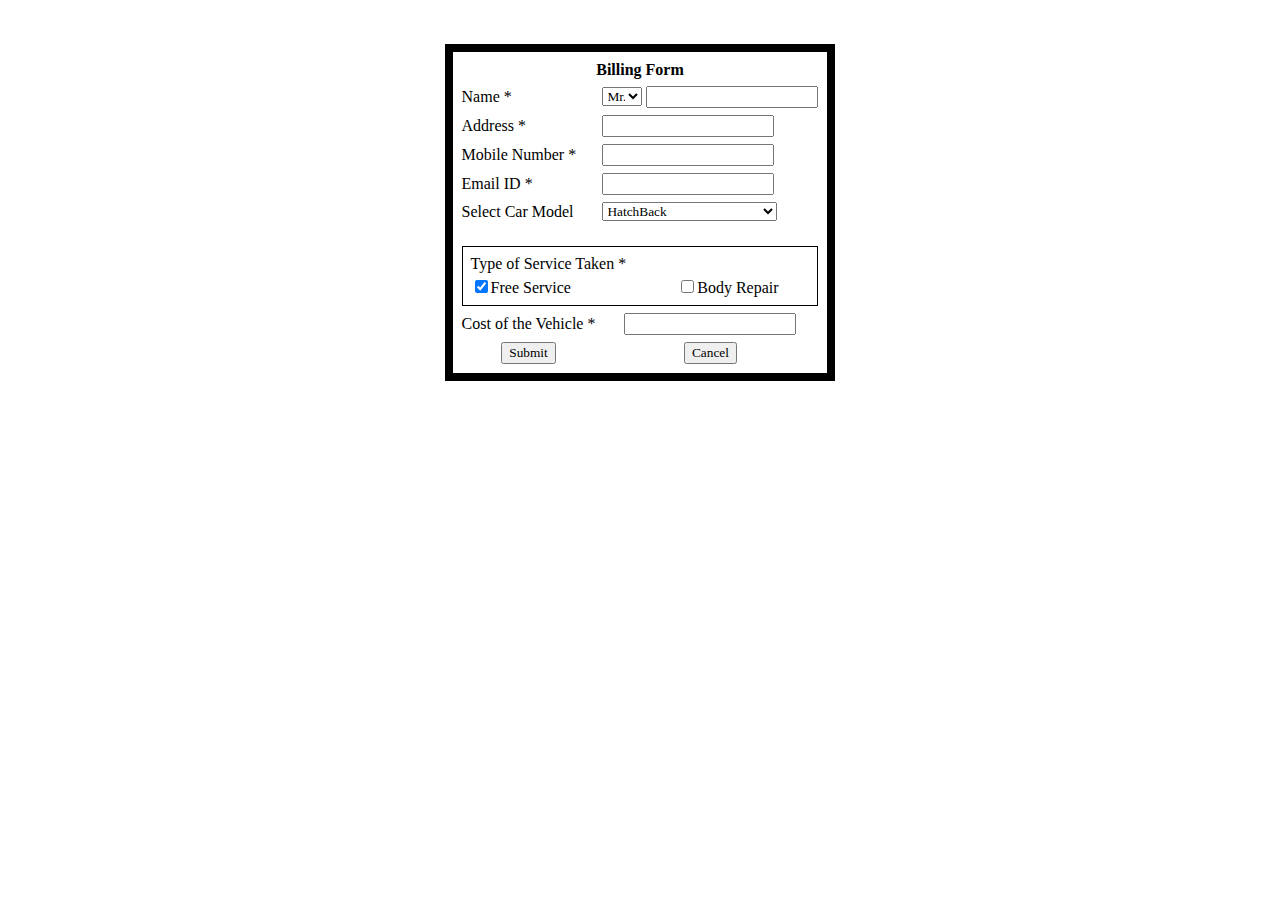
<file: HTML5 Question On Type Of Car Service/index.html>
<!DOCTYPE html>
<html xmlns="http://www.w3.org/1999/xhtml">   
<head>
    <title>Billing form</title>
    <script src="scripts/BillingJS.js"></script>
	<link rel="stylesheet" href="css/main.css" />
</head>
<body>
    <form id="form1">
        <table align="center" cellpadding="3px" cellspacing="1">
            <tr>
                <th colspan="2">Billing Form</th>
            </tr>
<!--To enter Name with select options for MR,Mrs,Ms,Dr.-->
            <tr>
                <td>Name *</td>
                <td colspan="2">
                    <select name="ddlTitle" id="ddlTitle" style="width:40px">
                        <option value="Mr.">Mr.</option>
                        <option value="Mrs.">Mrs.</option>
                        <option value="Ms.">Ms.</option>
                        <option value="Dr.">Dr.</option>
                    </select>
                    <input type="text" id="txtName" name="txtName" pattern="[a-zA-Z]{3,40}" required />
                </td>
            </tr>
<!--To enter Address with text area -->
            <tr>
                <td>Address *</td>
                <td><input type="text" id="txtAddr" name="txtAddr" maxlength="20" required /></td>
            </tr>
<!--To enter Mobile Number with maxlength 10 and is required-->
            <tr>
                <td>Mobile Number * </td>
                <td><input type="text" id="txtMobileNum" name="txtMobileNum"  maxlength="10" pattern="[0-9]{10}" required /></td>
            </tr>
<!--To enter EmailID and is required-->

            <tr>
                <td>Email ID *</td>
                <td><input type="email" id="txtEmail" name="txtEmail" maxlength="40"  required /></td>
            </tr>
<!--To Select a car model from dropdown list (HAtchback,sedan,all and smallcars )-->
            <tr>
                <td>Select Car Model </td>
                <td>
                    <select name="ddlCarType" id="ddlCarType" style="width:175px">
                        <option value="HatchBack">HatchBack</option>
						<option value="SmallCar">Small Cars</option>
                        <option value="Sedan">Sedan</option>
                    </select>
                </td>
            </tr>
            <tr>
                <td colspan="2">
                    <table align="center" width="100%" class="innertable" width="300px" height="50px">
                        <tr>
                            <td>Type of Service Taken *</td>
                        </tr>
                        <tr>
                            <td><input type="checkbox" id="chkFS" name="serviceType" value="Free Service" checked/>Free Service</td>
                            <td><input type="checkbox" id="chkBR" name="serviceType" value="BodyRepair" />Body Repair</td>
                        </tr>
                        <br />
                        
                    </table>
                </td>
            </tr>
            <tr>
                <td align="center">        Cost of the Vehicle *</td>
                            <td align="center"><input type="text" id="txtCost"  
							name="txtCost" pattern="[0-9]{7,10}" maxlength="10" required /></td>
                        </tr>
                       
                        <tr>
                            <td align="center"><input id="btnSubmit" type="submit" value="Submit" onclick="calculateBill(this.form)" /></td>
                            <td align="center"><input id="btnCancel" type="reset" value="Cancel" /></td>
                        </tr>
                        <br />
                        <br />
                    </table>
                </td>
            </tr>

        </table>

    </form>
</body>
</html>
</file>
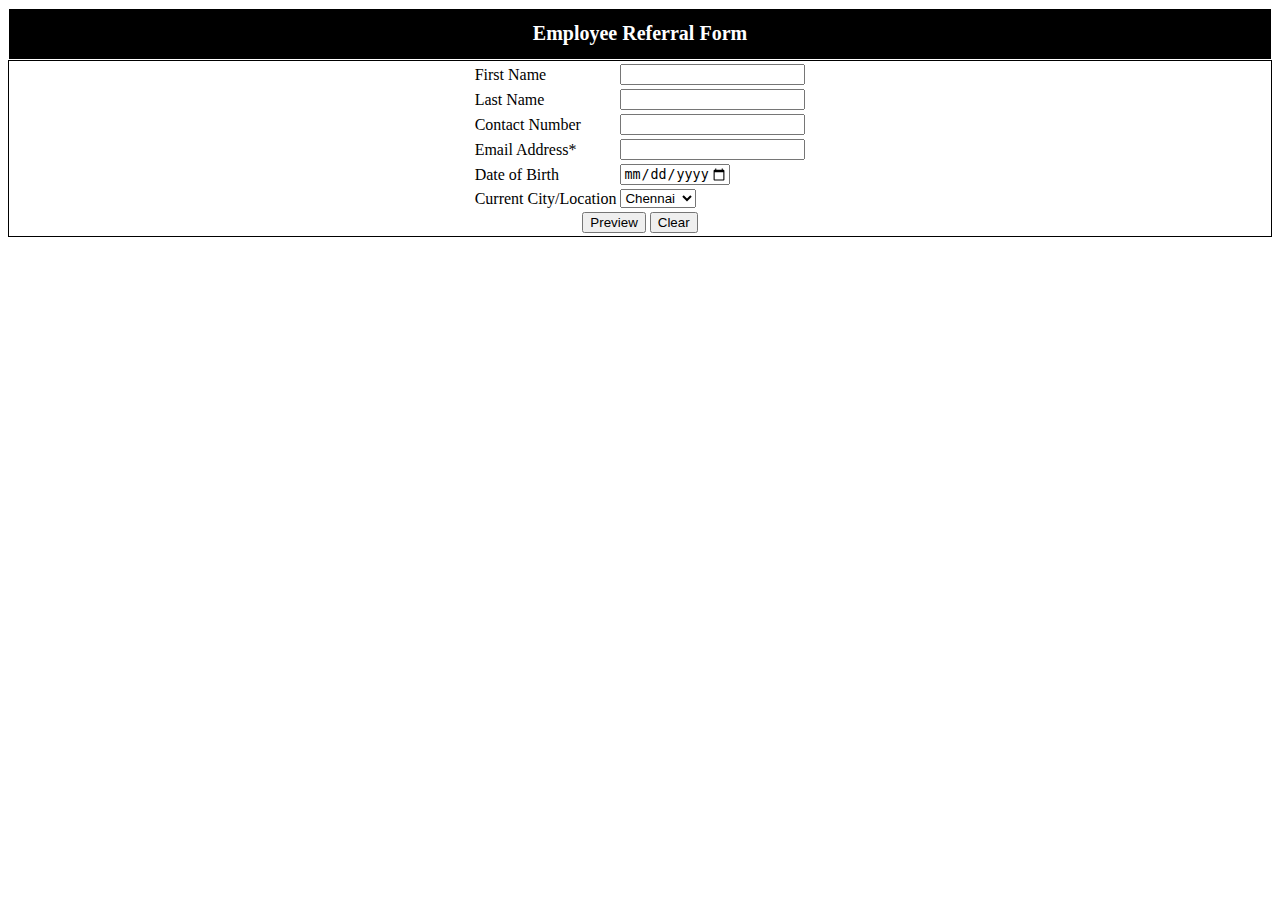
<file: HTML5 Question on Employee/Referral.html>
<!DOCTYPE HTML>
<HTML>
	<HEAD>
		<TITLE>Referral Form</TITLE>
		<link rel="stylesheet" href="css/refcss.css">
		<script src="script/refscript.js"></script>
	</HEAD>
	<BODY>
	<header class="header">
			<h1>Employee Referral Form</h1>
		</header>
	<form class="form1">
		<TABLE class="table1">
			<TR>
				<TD> First Name </TD>
				<TD><INPUT TYPE="text" name="fname" ID="fname" pattern="[a-zA-Z]{3,30}" MAXLENGTH="30" required/></TD>
				
			</TR>
			<TR>
				<TD> Last Name </TD>
				<TD><INPUT TYPE="text" ID="lname" pattern="[a-zA-Z]{3,30}" MAXLENGTH="30" required/></TD>
				
			</TR>
			<TR>
				<TD> Contact Number </TD>
				<TD><INPUT TYPE="int" ID="contact" PATTERN="[0-9]{10}" minlength="10" MAXLENGTH="10" required/></TD>
				
			</TR>
			<TR>
				<TD> Email Address* </TD>
				<TD><INPUT TYPE="email" ID="emailadd" required/></TD>
				
			</TR>
			<TR>
				<TD> Date of Birth </TD>
				<TD><INPUT TYPE="date" ID="dob"  max="1995-05-27" required/></TD>
			</TR>
			<TR>
				<TD> Current City/Location </TD>
				<TD>
					<SELECT ID="city" NAME="city">
					<OPTION VALUE="TamilNadu">Chennai</OPTION>
					<OPTION VALUE="Maharashtra">Mumbai</OPTION>
					<OPTION VALUE="Maharashtra">Pune</OPTION>
					<OPTION VALUE="Karnataka">Banglore</OPTION>
					</SELECT>
				</TD>
				
			</TR>
			<TR>
				<TH colspan="2">
					<BUTTON Type="submit" ID="btnpreview" ONCLICK="preview(this.form)">Preview</BUTTON >
					<BUTTON  Type="reset" ID="btnres">Clear</BUTTON >
				</TH>
			</TR>
		</TABLE>
	</form>
	</BODY>
</HTML>
</file>
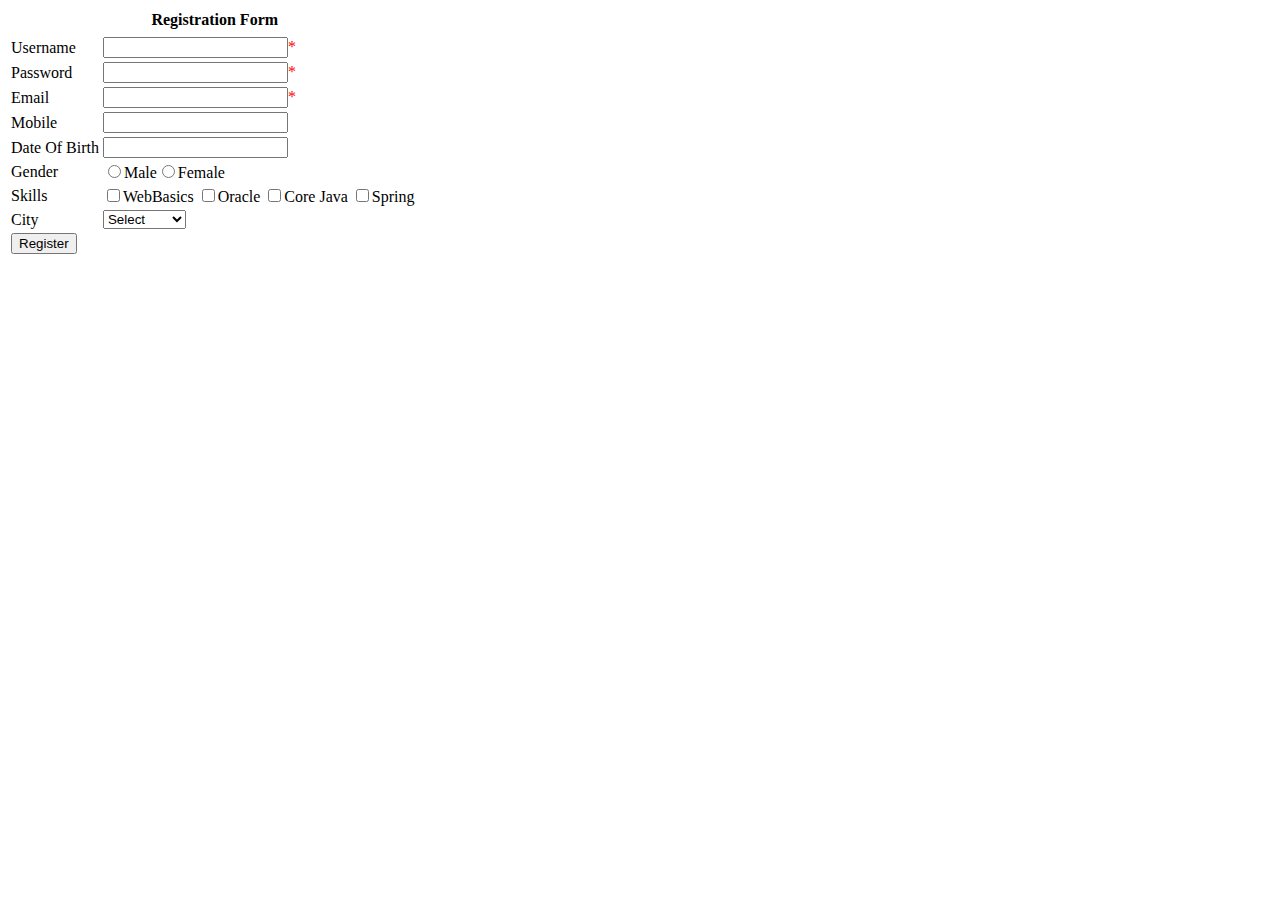
<file: validation with javascript/reg.html>
<!DOCTYPE html>
<html>
<head>
<meta http-equiv="Content-Type" content="text/html; charset=ISO-8859-1">
<title>Registration Page</title>

<link href="reg.css" type="text/css" rel="stylesheet"/>
<script type="text/javascript" src="reg.js"></script>

</head>
<body>


<form action="regSuccess.html" method="post" onsubmit="return checkEmptyFields()"> 
<table>

 <tr><th colspan="3">Registration Form</th></tr>
 
 <tr>
  <td colspan="3"><span id="mem"></span></td>
 </tr>
 
 <tr>
  <td>Username</td>
  <td><input type="text" id="un" name="username" onkeyup="checkName()"/><span>*</span></td>  
  <td><span id="ne"></span></td>  
 </tr>
 
 <tr>
  <td>Password</td>
  <td><input type="password" id="pwd" name="password"/><span>*</span></td>  
  <td><span></span></td>  
 </tr>
 
 <tr>
  <td>Email</td>
  <td><input type="text" id="eml" name="email"/><span>*</span></td>  
  <td><span></span></td>  
 </tr>
 
 <tr>
  <td>Mobile</td>
  <td><input type="text" name="mobile"/></td>  
  <td><span></span></td>  
 </tr>
 
 <tr>
  <td>Date Of Birth</td>
  <td><input type="text" name="dob"/></td>  
  <td><span></span></td>  
 </tr>
 
 <tr>
  <td>Gender</td>
  <td><input type="radio" value="M" name="gender"/>Male<input type="radio" value="F" name="gender"/>Female</td>  
  <td><span></span></td>  
 </tr>
 
 <tr>
  <td>Skills</td>
  <td>
   <input type="checkbox" value="wb" name="skill"/>WebBasics
   <input type="checkbox" value="orc" name="skill"/>Oracle
   <input type="checkbox" value="cj" name="skill"/>Core Java
   <input type="checkbox" value="sp" name="skill"/>Spring
  </td>
 </tr>
 
 <tr>
   <td>City</td>
   <td>
    <select name="city">
      <option>Select</option>
      <option>Bangalore</option>
      <option>Mumbai</option>
      <option>Delhi</option>
      <option>Chennai</option>
    </select>
   </td>
 </tr>
 
 <tr>
  <td colspan="3"><input type="submit" value="Register"/></td>
 </tr>

</table>
</form>
</body>
</html>
</file>
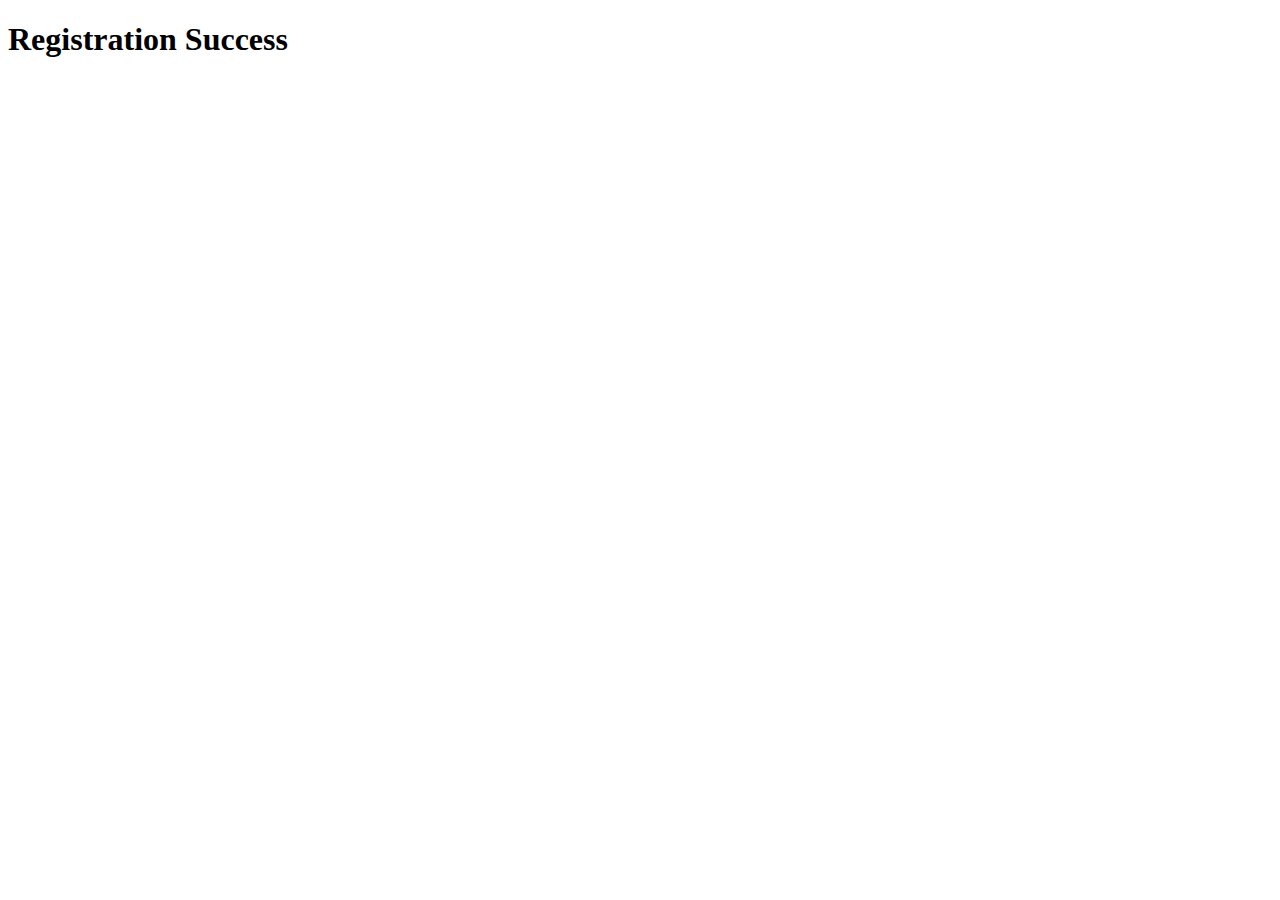
<file: validation with javascript/regSuccess.html>
<!DOCTYPE html PUBLIC "-//W3C//DTD HTML 4.01 Strict//EN" "http://www.w3.org/TR/html4/strict.dtd">
<html>
<head>
<meta http-equiv="Content-Type" content="text/html; charset=ISO-8859-1">
<title>Insert title here</title>
</head>
<body>

 <h1>Registration Success</h1>

</body>
</html>
</file>
<file: HTML5 Question On Type Of Car Service/css/main.css>
body, select, input{
		font-family:'Segoe UI';
}
table{
	border:8px solid black;
	padding:5px;
}
.innertable{
	border:1px solid black;
}
</file>
<file: HTML5 Question on Employee/css/refcss.css>
.table1{
	margin:0 auto;
}
.form1{
	border:1px solid black;

}
.header{
	height:50px;
	border:1px solid white;
	text-align:center;
	 background-color:black;
	font-size:10px;
	color:white;
	}
</file>
<file: validation with javascript/reg.css>
span
{
  color:red;
}
</file>
